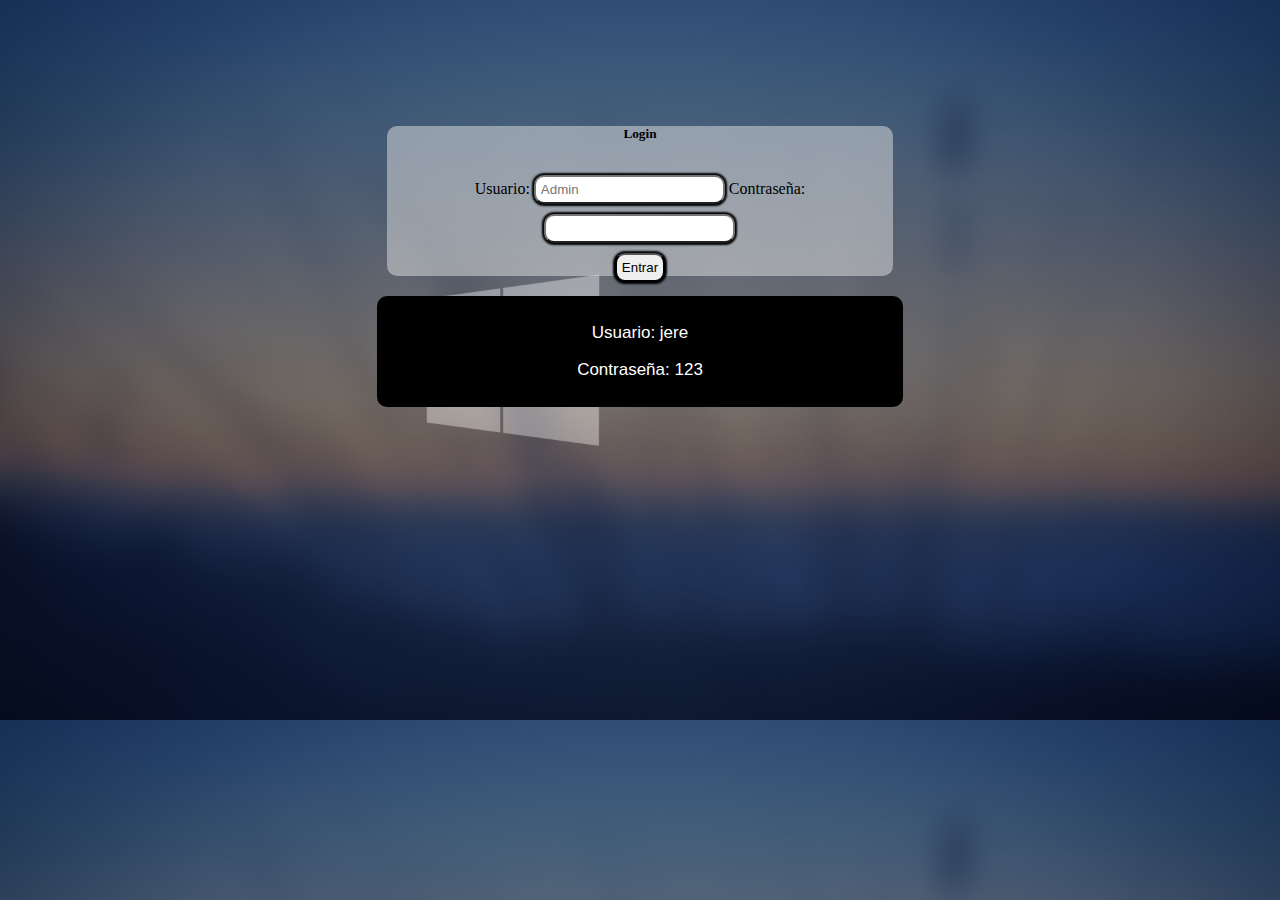
<file: index.html>
<!DOCTYPE html>
<html lang="en">
<head>
    <meta charset="UTF-8">
    <meta name="viewport" content="width=device-width, initial-scale=1.0">
    <meta http-equiv="X-UA-Compatible" content="ie=edge">
    <title>Clase 07/10/2019</title>
    <link rel="stylesheet" href="./css/style.css">
    <link rel="stylesheet" href="./css/sweetalert2.min.css">
</head>
<body>
    <section>
        <div>
            <h5>Login</h5>
            <form>
                <label for="us">Usuario:</label>
                <input type="text" name="us" id="us" placeholder="Admin">
                <label for="pass">Contraseña:</label>
                <input type="password" id="pass" name="us">
            </form>
            <input type="button" id="inicio1" name="" value="Entrar" onclick="Login()">
    </section>

    <div class="Login">
        <p>Usuario: jere</p>
        <p>Contraseña: 123</p>
    </div>

    <script src="./js/jquery.js"></script>
    <script src="./js/action.js"></script>
    <script src="./js/sweetalert2.min.js"></script>
</body>
</html>
</file>
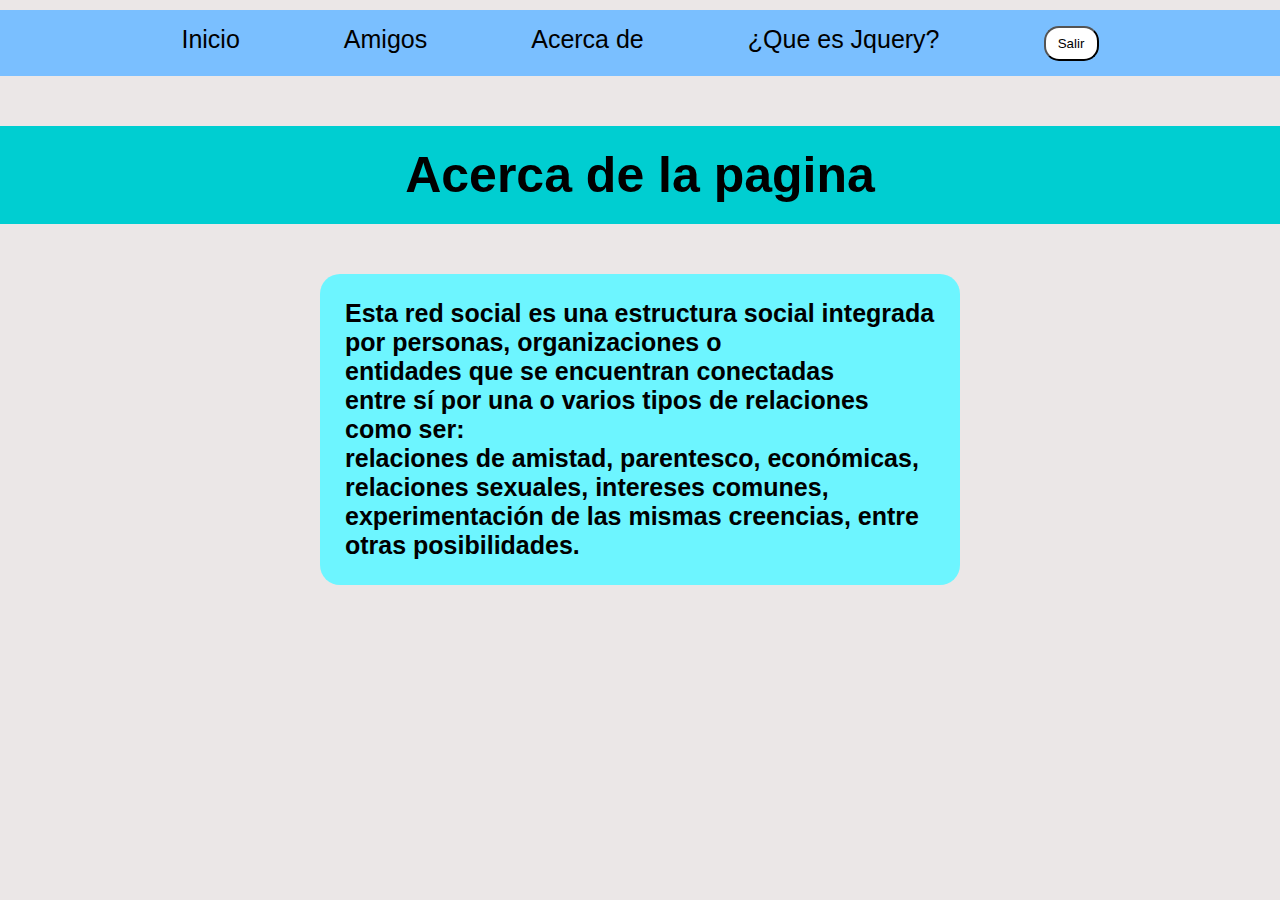
<file: pages/Acerca de.html>
<!DOCTYPE html>
<html lang="en">
<head>
    <meta charset="UTF-8">
    <meta name="viewport" content="width=device-width, initial-scale=1.0">
    <meta http-equiv="X-UA-Compatible" content="ie=edge">
    <link rel="stylesheet" href="./css/syle 2.css">
    <title>Acerca de</title>
</head>
<body>
    
    <header>
        <nav class="navegacion">
            <ul class="menu">
                <li onclick="Inicio()">Inicio</li>
                <li id="amis">Amigos</li>
                <li id="info">Acerca de</li>
                <li id="jq">¿Que es Jquery?</li>
                <li id="salida"><button>Salir</button></li>
            </ul>
        </nav>
    </header>

    <div class="Titulo">
        <h1>Acerca de la pagina</h1>
    </div>

    <div class="informacion">
       <b>Esta red social es una estructura social integrada por personas, organizaciones o <br /> entidades que se encuentran conectadas <br /> entre sí por una o varios tipos de relaciones como ser: <br /> relaciones de amistad, parentesco, económicas, relaciones sexuales, intereses comunes, <br /> experimentación de las mismas creencias, entre otras posibilidades.
        
        </b>
    </div>

    <script src="../js/jquery.js"></script>
    <script src="../js/action.js"></script>
    <script src="../js/sweetalert2.min.js"></script>

</body>
</html>
</file>
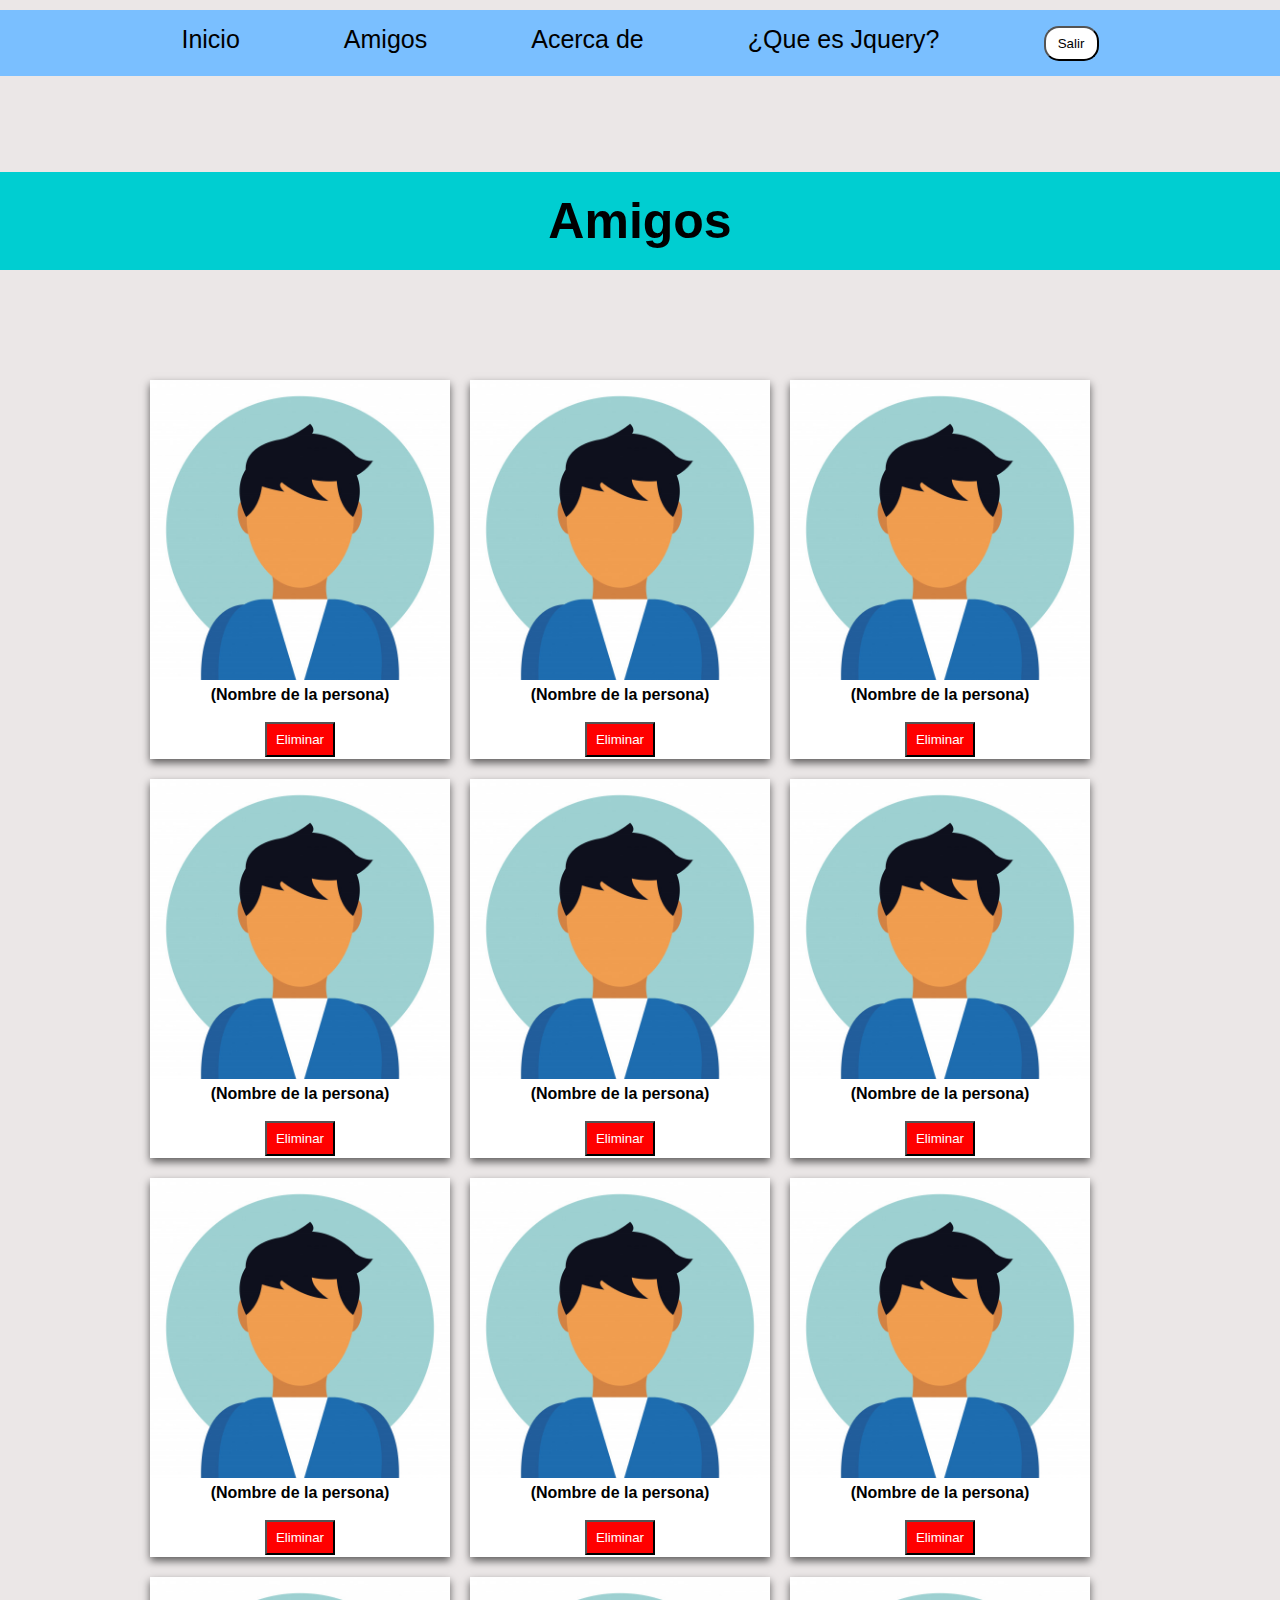
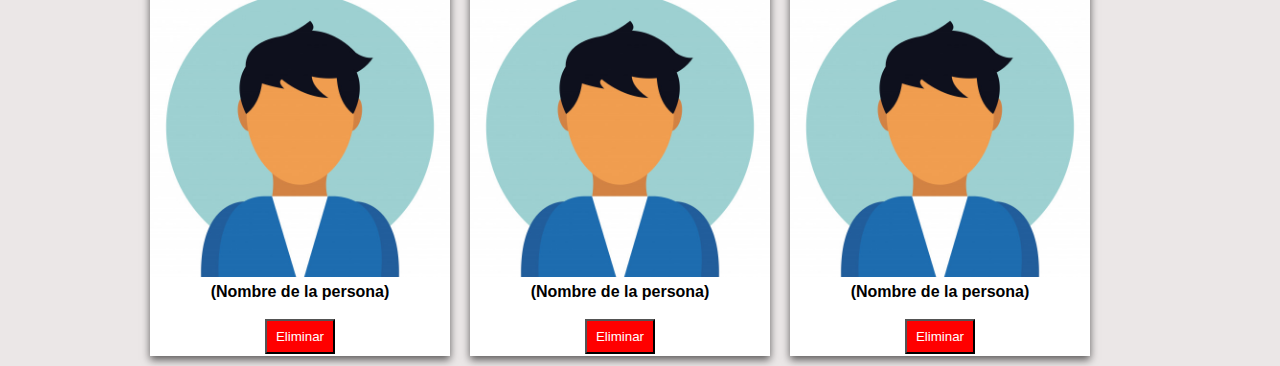
<file: pages/Amigos.html>
<!DOCTYPE html>
<html lang="en">
<head>
    <meta charset="UTF-8">
    <meta name="viewport" content="width=device-width, initial-scale=1.0">
    <meta http-equiv="X-UA-Compatible" content="ie=edge">
    <link rel="stylesheet" href="./css/syle 2.css">
    <link rel="stylesheet" href="../css/sweetalert2.min.css">
    <title>Amigos</title>
</head>
<body>
    <header>
        <nav class="navegacion">
            <ul class="menu">
                <li onclick="Inicio()">Inicio</li>
                <li id="amis">Amigos</li>
                <li id="info">Acerca de</li>
                <li id="jq">¿Que es Jquery?</li>
                <li id="salida"><button>Salir</button></li>
            </ul>
        </nav>
    </header>
<br />
<br />
    <div class="Titulo">
        <h1>Amigos</h1>
    </div>

    <div class="esquema">
        <div class="card">
            <img src="../img/perfil-avatar-hombre-icono-redondo_24640-14044.jpg" alt="" style="width: 100%;">
            <div class="container">
                <h4>(Nombre de la persona)</h4>
                <br />
                <button onclick="Eliminador()">Eliminar</button>
            </div>
        </div>
  </div>
  

  <div class="esquema">
        <div class="card">
            <img src="../img/perfil-avatar-hombre-icono-redondo_24640-14044.jpg" alt="" style="width: 100%;">
            <div class="container">
                <h4>(Nombre de la persona)</h4>
                <br />
                <button onclick="Eliminador()">Eliminar</button>
            </div>
        </div>
  </div>

  <div class="esquema">
        <div class="card">
            <img src="../img/perfil-avatar-hombre-icono-redondo_24640-14044.jpg" alt="" style="width: 100%;">
            <div class="container">
                <h4>(Nombre de la persona)</h4>
                <br />
                <button onclick="Eliminador()">Eliminar</button>
            </div>
        </div>
  </div>

  <div class="esquema">
        <div class="card">
            <img src="../img/perfil-avatar-hombre-icono-redondo_24640-14044.jpg" alt="" style="width: 100%;">
            <div class="container">
                <h4>(Nombre de la persona)</h4>
                <br />
                <button onclick="Eliminador()">Eliminar</button>
            </div>
        </div>
  </div>

  <div class="esquema">
        <div class="card">
            <img src="../img/perfil-avatar-hombre-icono-redondo_24640-14044.jpg" alt="" style="width: 100%;">
            <div class="container">
                <h4>(Nombre de la persona)</h4>
                <br />
                <button onclick="Eliminador()">Eliminar</button>
            </div>
        </div>
  </div>

  <div class="esquema">
        <div class="card">
            <img src="../img/perfil-avatar-hombre-icono-redondo_24640-14044.jpg" alt="" style="width: 100%;">
            <div class="container">
                <h4>(Nombre de la persona)</h4>
                <br />
                <button onclick="Eliminador()">Eliminar</button>
            </div>
        </div>
  </div>

  <div class="esquema">
        <div class="card">
            <img src="../img/perfil-avatar-hombre-icono-redondo_24640-14044.jpg" alt="" style="width: 100%;">
            <div class="container">
                <h4>(Nombre de la persona)</h4>
                <br />
                <button onclick="Eliminador()">Eliminar</button>
            </div>
        </div>
  </div>

  <div class="esquema">
        <div class="card">
            <img src="../img/perfil-avatar-hombre-icono-redondo_24640-14044.jpg" alt="" style="width: 100%;">
            <div class="container">
                <h4>(Nombre de la persona)</h4>
                <br />
                <button onclick="Eliminador()">Eliminar</button>
            </div>
        </div>
  </div>

  <div class="esquema">
        <div class="card">
            <img src="../img/perfil-avatar-hombre-icono-redondo_24640-14044.jpg" alt="" style="width: 100%;">
            <div class="container">
                <h4>(Nombre de la persona)</h4>
                <br />
                <button onclick="Eliminador()">Eliminar</button>
            </div>
        </div>
  </div>

  <div class="esquema">
        <div class="card">
            <img src="../img/perfil-avatar-hombre-icono-redondo_24640-14044.jpg" alt="" style="width: 100%;">
            <div class="container">
                <h4>(Nombre de la persona)</h4>
                <br />
                <button onclick="Eliminador()">Eliminar</button>
            </div>
        </div>
  </div>

  <div class="esquema">
        <div class="card">
            <img src="../img/perfil-avatar-hombre-icono-redondo_24640-14044.jpg" alt="" style="width: 100%;">
            <div class="container">
                <h4>(Nombre de la persona)</h4>
                <br />
                <button onclick="Eliminador()">Eliminar</button>
            </div>
        </div>
  </div>

  <div class="esquema">
        <div class="card">
            <img src="../img/perfil-avatar-hombre-icono-redondo_24640-14044.jpg" alt="" style="width: 100%;">
            <div class="container">
                <h4>(Nombre de la persona)</h4>
                <br />
                <button onclick="Eliminador()">Eliminar</button>
            </div>
        </div>
  </div>

  <script src="../js/jquery.js"></script>
  <script src="../js/action.js"></script>
  <script src="../js/sweetalert2.min.js"></script>

</body>
</html>
</file>
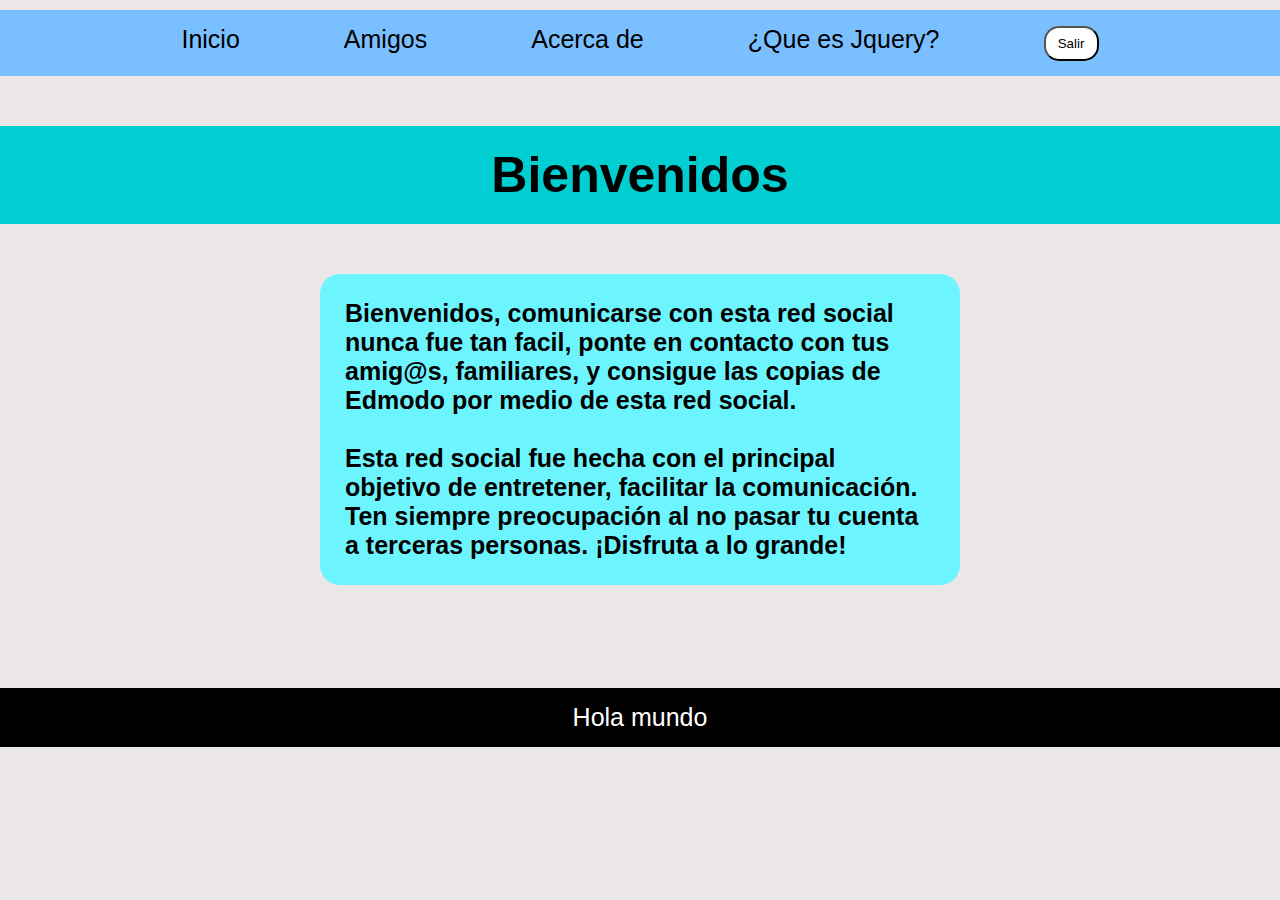
<file: pages/Inicio.html>
<!DOCTYPE html>
<html lang="en">
<head>
    <meta charset="UTF-8">
    <meta name="viewport" content="width=device-width, initial-scale=1.0">
    <meta http-equiv="X-UA-Compatible" content="ie=edge">
    <title>Bienvenidos </title>
    <link rel="stylesheet" href="./css/syle 2.css">
</head>
<body>
    <header>
        <nav class="navegacion">
            <ul class="menu">
                <li onclick="Inicio()">Inicio</li>
                <li id="amis">Amigos</li>
                <li id="info">Acerca de</li>
                <li id="jq">¿Que es Jquery?</li>
                <li id="salida"><button>Salir</button></li>
            </ul>
        </nav>
    </header>

    <div class="Titulo">
        <h1>Bienvenidos</h1>
    </div>

    <div class="informacion2">
        <p><b>Bienvenidos, comunicarse con esta red social nunca fue tan facil,
            ponte en contacto con tus amig@s, familiares, y consigue las copias 
            de Edmodo por medio de esta red social.
            <br />
            <br />
            Esta red social fue hecha con el principal objetivo de entretener,
            facilitar la comunicación. Ten siempre preocupación al no pasar 
            tu cuenta a terceras personas. ¡Disfruta a lo grande!
        </b></p>
 
    </div>

    <footer>
        <p>Hola mundo</p>
    </footer>

    <script src="../js/jquery.js"></script>
    <script src="../js/action.js"></script>
    <script src="../js/sweetalert2.min.js"></script>

</body>
</html>
</file>
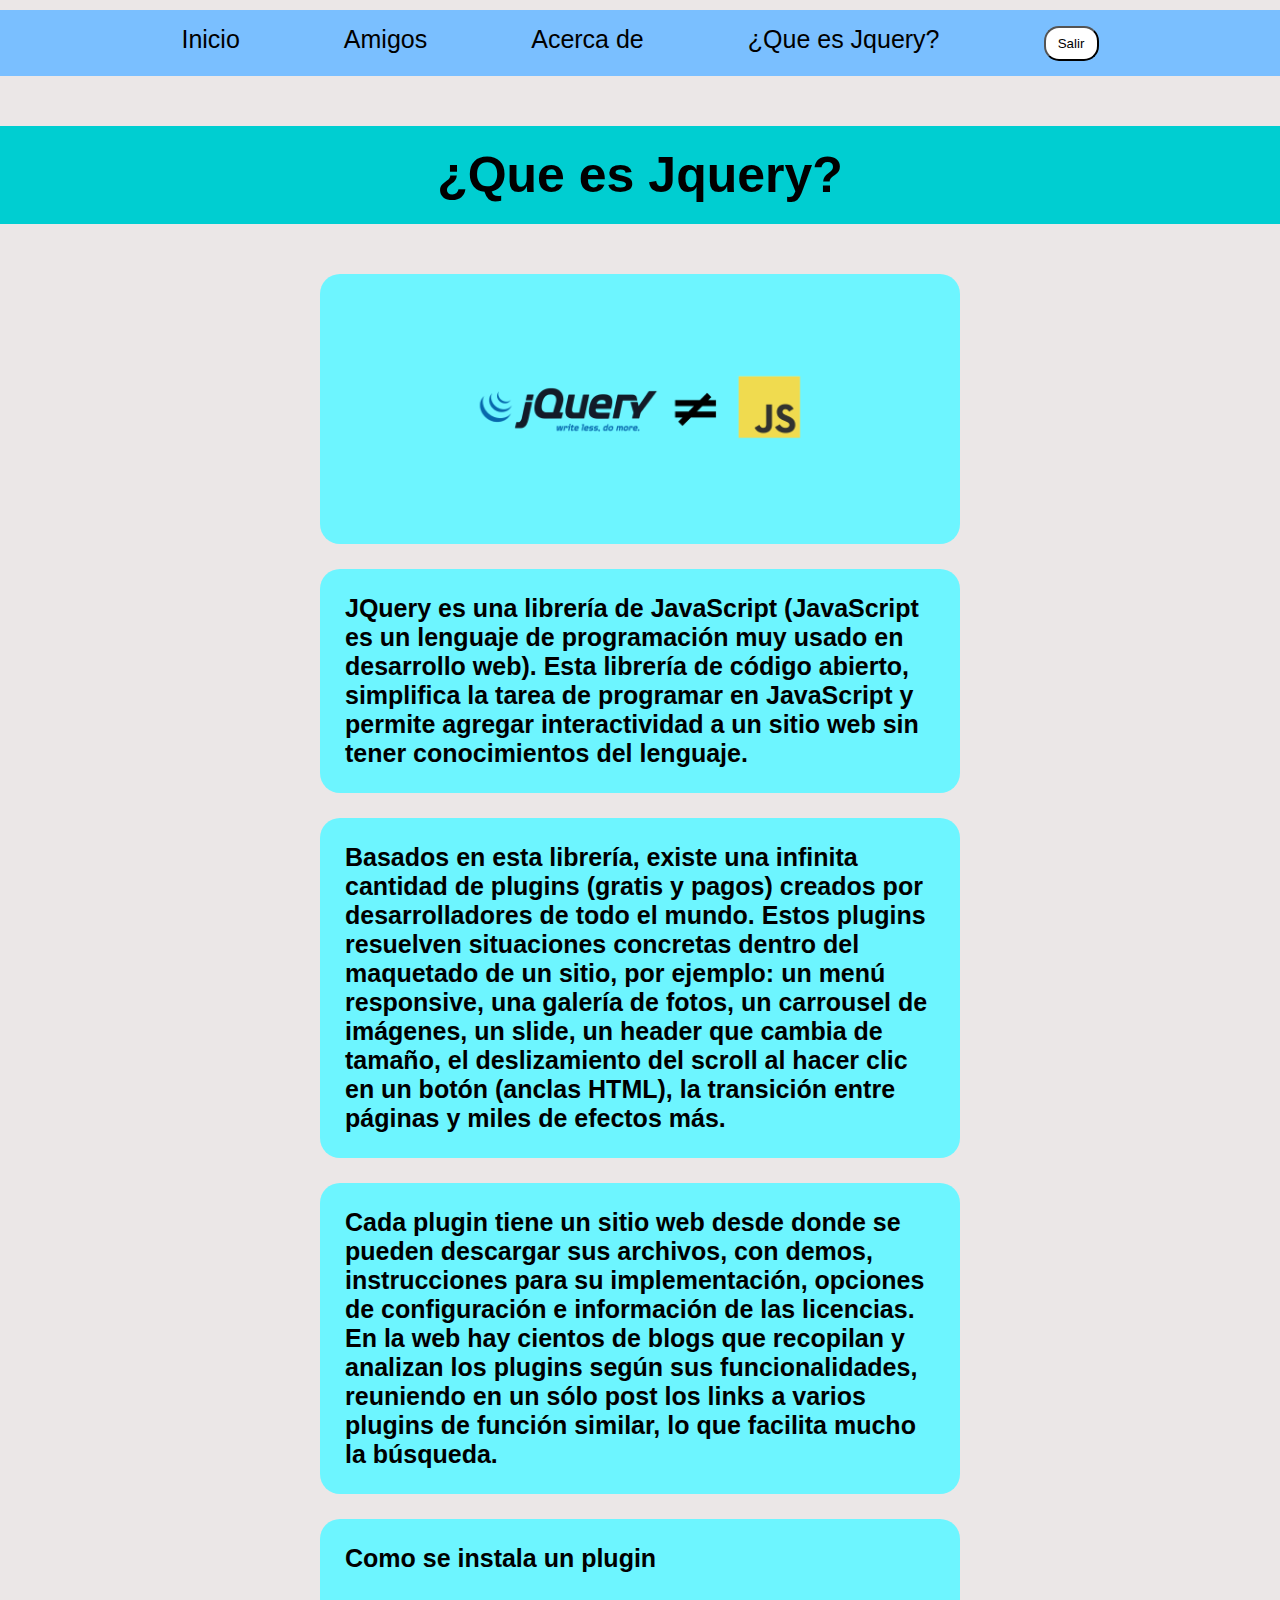
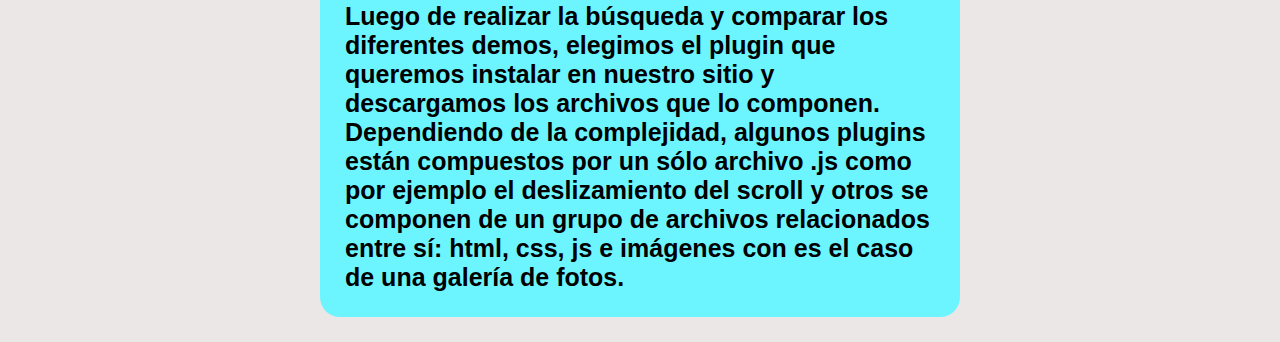
<file: pages/Jquery.html>
<!DOCTYPE html>
<html lang="en">
<head>
    <meta charset="UTF-8">
    <meta name="viewport" content="width=device-width, initial-scale=1.0">
    <meta http-equiv="X-UA-Compatible" content="ie=edge">
    <link rel="stylesheet" href="./css/syle 2.css">
    <title>Jquery</title>
</head>
<body>
    <header>
        <nav class="navegacion">
            <ul class="menu">
                <li onclick="Inicio()">Inicio</li>
                <li id="amis">Amigos</li>
                <li id="info">Acerca de</li>
                <li id="jq">¿Que es Jquery?</li>
                <li id="salida"><button>Salir</button></li>
            </ul>
        </nav>
    </header>

    <div class="Titulo">
        <h1>¿Que es Jquery?</h1>
    </div>

    <div class="informacion2">
        
        <div class="imagen">
            <center>
            <img src="../img/1__QxjmFagsMhkiOKAMoLFlQ.png" alt="" style="width: 65%;">
             </center>
        </div>

        <p><b>JQuery es una librería de JavaScript (JavaScript es un lenguaje de programación muy usado en desarrollo web). Esta librería de código abierto, simplifica la tarea de programar en JavaScript y permite agregar interactividad a un sitio web sin tener conocimientos del lenguaje.</b></p>
        <p><b>Basados en esta librería, existe una infinita cantidad de plugins (gratis y pagos) creados por desarrolladores de todo el mundo. Estos plugins resuelven situaciones concretas dentro del maquetado de un sitio, por ejemplo: un menú responsive, una galería de fotos, un carrousel de imágenes, un slide, un header que cambia de tamaño, el deslizamiento del scroll al hacer clic en un botón (anclas HTML), la transición entre páginas y miles de efectos más.</b></p>
        <p><b>Cada plugin tiene un sitio web desde donde se pueden descargar sus archivos, con demos, instrucciones para su implementación, opciones de configuración e información de las licencias. En la web hay cientos de blogs que recopilan y analizan los plugins según sus funcionalidades, reuniendo en un sólo post los links a varios plugins de función similar, lo que facilita mucho la búsqueda.</b></p>
        <p><b>Como se instala un plugin 
            <br />
            <br />
            Luego de realizar la búsqueda y comparar los diferentes demos, elegimos el plugin que queremos instalar en nuestro sitio y descargamos los archivos que lo componen. Dependiendo de la complejidad, algunos plugins están compuestos por un sólo archivo .js como por ejemplo el deslizamiento del scroll y otros se componen de un grupo de archivos relacionados entre sí: html, css, js e imágenes con es el caso de una galería de fotos.
        </b></p>
    </div>

    <script src="../js/jquery.js"></script>
    <script src="../js/action.js"></script>
    <script src="../js/sweetalert2.min.js"></script>

</body>
</html>
</file>
<file: css/style.css>
body {
    background-image: url('../img/637159.png');
    background-size: cover;
}

section{
    margin-left: 30%;
    margin-top: 10%;
    background-color: rgba(225, 225, 225, 0.5);
    width: 40%;
    text-align: center;
    border-radius: 10px;
    height: 150px;
}

input {
    border-style: outset solid;
    border-radius: 10px;
    box-shadow: 0px 0px 2px 2px;
    padding: 5px;
    margin-top: 10px;
}

#Entrada {
    text-align: center;
    cursor: pointer;
}

.Login {
    background: #000;
    border-radius: 10px;
    color: white;
    font-family: 'Franklin Gothic Medium', 'Arial Narrow', Arial, sans-serif;
    font-size: 17px;
    margin-left: 30%;
    margin: 20px auto;
    padding: 10px;
    width: 40%;
    text-align: center;
}
</file>
<file: pages/css/syle 2.css>
* {
    margin: 0;
    padding: 0;
    -webkit-box-sizing: border-box;
    -moz-box-sizing: border-box;
    box-sizing: border-box;
}

body {
    background: rgb(235, 231, 231);
}

.navegacion {
    width: 100%;
    margin: 10px auto;
    background: rgb(122, 191, 255);

}

.navegacion ul {
    list-style: none;
}

.menu li{
    /*position: relative;*/
    display: inline-block;
    padding: 15px 50px;
    color: #000000;
    font-family: 'Franklin Gothic Medium', 'Arial Narrow', Arial, sans-serif;
    font-size: 25px;
    text-decoration: none;
}

.menu li:hover {
    color: #fff;
    transition: all .3s;
}

.menu {
    text-align: center;
}

.menu li{
    cursor: pointer;
}

.esquema {
    width: 1000px;
    margin: auto;
    margin-top: 100px;

}

.card {
    box-shadow: 0 4px 8px 0 rgb(0, 0, 0, 0.6);
    transition: 0.4s;
    width: 300px;
    background: #fff;
    text-align: center;
    font-size: 16px;
    font-family: -apple-system, BlinkMacSystemFont, 'Segoe UI', Roboto, Oxygen, Ubuntu, Cantarell, 'Open Sans', 'Helvetica Neue', sans-serif;;
    float: left;
    margin: 10px;
}

.card:hover{
    box-shadow: 0 8px 16px 0 rgba(0, 0, 0, 0.6);
}

.container {
    padding: 2px 16px;
}

.Titulo {
    margin: 50px auto;
    padding: 20px;
    font-family: -apple-system, BlinkMacSystemFont, 'Segoe UI', Roboto, Oxygen, Ubuntu, Cantarell, 'Open Sans', 'Helvetica Neue', sans-serif;;
    background: darkturquoise;
    width: 100% ;
    text-align: center;
    font-size: 25px;
}

.Titulo:hover{
    color: #fff;
    transition: all 1s;
}

.container button{
    background: red;
    width: 70px;
    height: 35px;
    color: #fff;
    cursor: pointer;
}

.informacion {
    font-family: -apple-system, BlinkMacSystemFont, 'Segoe UI', Roboto, Oxygen, Ubuntu, Cantarell, 'Open Sans', 'Helvetica Neue', sans-serif;
    font-size: 25px;
    margin: 25px auto;
    padding: 25px;
    background: rgb(109, 245, 255);
    width: 50%;
    height: 100%;
    border-radius: 20px;
}

.informacion2 p {
    font-family: -apple-system, BlinkMacSystemFont, 'Segoe UI', Roboto, Oxygen, Ubuntu, Cantarell, 'Open Sans', 'Helvetica Neue', sans-serif;
    font-size: 25px;
    margin: 25px auto;
    padding: 25px;
    background: rgb(109, 245, 255);
    width: 50%;
    height: 100%;
    border-radius: 20px;
}

.imagen {
    margin: 25px auto;
    padding: 25px;
    background: rgb(109, 245, 255);
    width: 50%;
    border-radius: 20px;
}

.menu button {
    background: #fff;
    border-radius: 15px;
    width: 55px;
    height: 35px;
    cursor: pointer;
    font-family: -apple-system, BlinkMacSystemFont, 'Segoe UI', Roboto, Oxygen, Ubuntu, Cantarell, 'Open Sans', 'Helvetica Neue', sans-serif
}

.menu button:hover{
    background:yellow;
}

footer p {
    background: black;
    color: white;
    font-family: 'Franklin Gothic Medium', 'Arial Narrow', Arial, sans-serif;
    font-size: 25px;
    margin: 103px 0px 0px 0px;
    padding: 15px;
    text-align: center;
}
</file>
